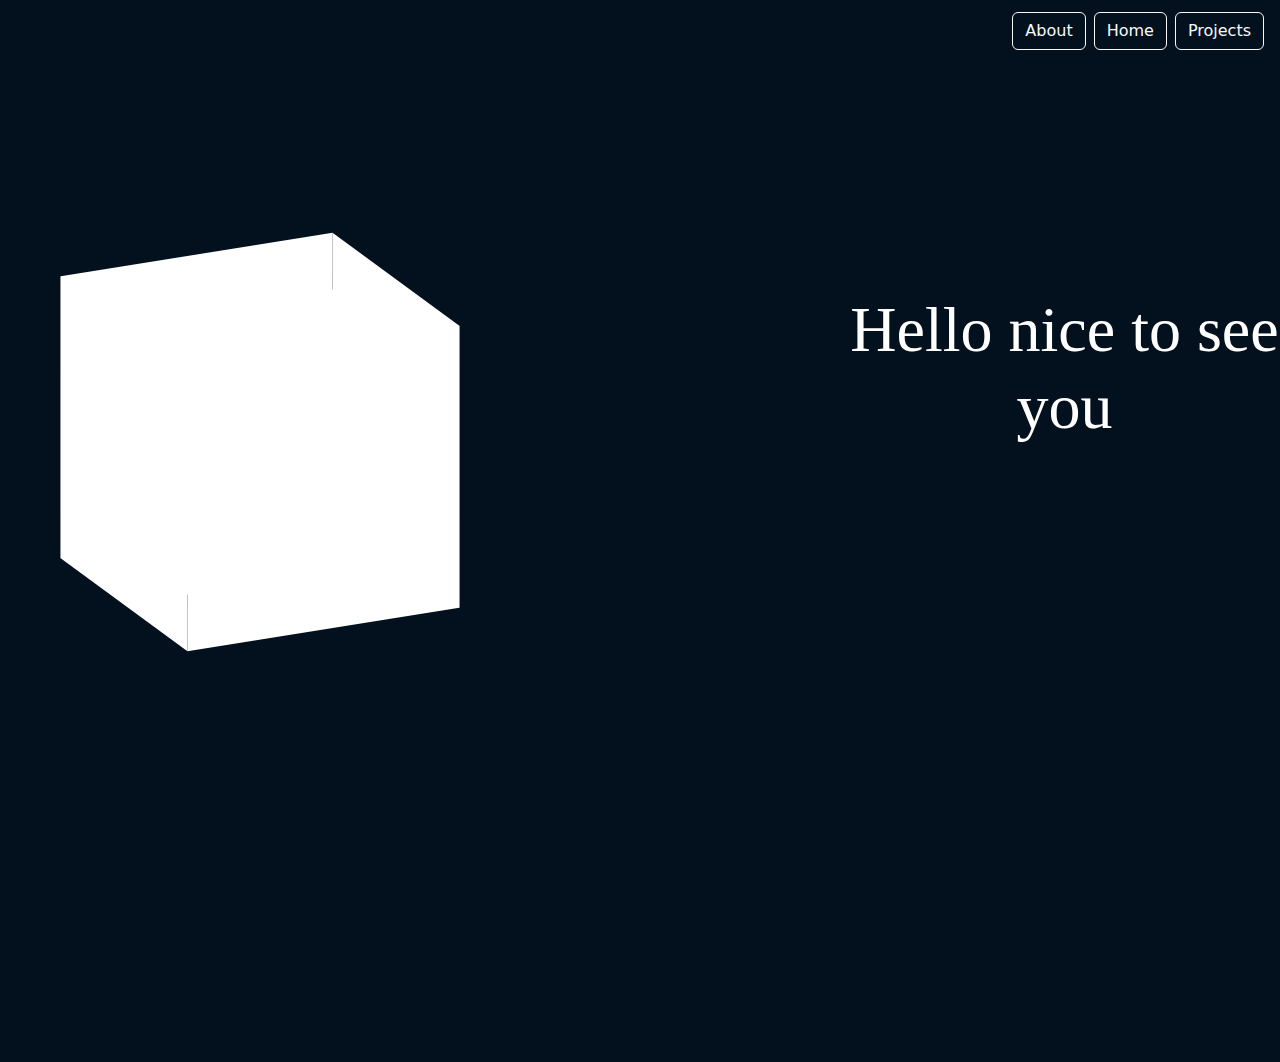
<file: index.html>
<!DOCTYPE html>
<html lang="en">
<head>
  <title>CV</title>
  <meta charset="utf-8">
  <meta name="viewport" content="width=device-width, initial-scale=1">
  <link href="https://cdn.jsdelivr.net/npm/bootstrap@5.2.3/dist/css/bootstrap.min.css" rel="stylesheet">
  <script src="https://cdn.jsdelivr.net/npm/bootstrap@5.2.3/dist/js/bootstrap.bundle.min.js"></script>
  <link rel="stylesheet" href="style.css">
</head>

<body>
<nav class="navbar navbar-expand-sm  navbar-dark ">
  <div class="container-fluid justify-content-sm-end">
  <a href="about.html"> <button type="button" class="btn btn-outline-light m-1">  About </button></a>
    <a href="#"><button type="button" class="btn btn-outline-light m-1 ">  Home   </button></a>
 <a href="projects.html"> <button type="button" class="btn btn-outline-light m-1 ">   Projects </button></a>   

  </div>
</nav>

<div style="height: 1000px; background-color:  rgb(3, 17, 31);">
  <div class="h-50 d-inline-block" style="width: 1688px; background-color: rgb(255, 255, 255)">
    <div class="blok-right">
    <div class="text-item"> <h1>Hello nice to see you<br></h1> </div>
      </div>

    <div class="block-left">
      <div class="cube">
        <div class="div"> 
          <span  style="--we:0;--clr:#ffffff ;"></span>
            <span  style="--we:1;--clr:#ffffff ;"></span>
            <span style="--we:2;--clr:#ffffff ; "></span>
            <span style="--we:3;--clr:#ffffff ;"></span>
            <span class="top" style="--clr:#ffffff ;"></span>
        </div>
      </div>
    
    </div>
</div>  
</div>

</body>
</html>
</file>
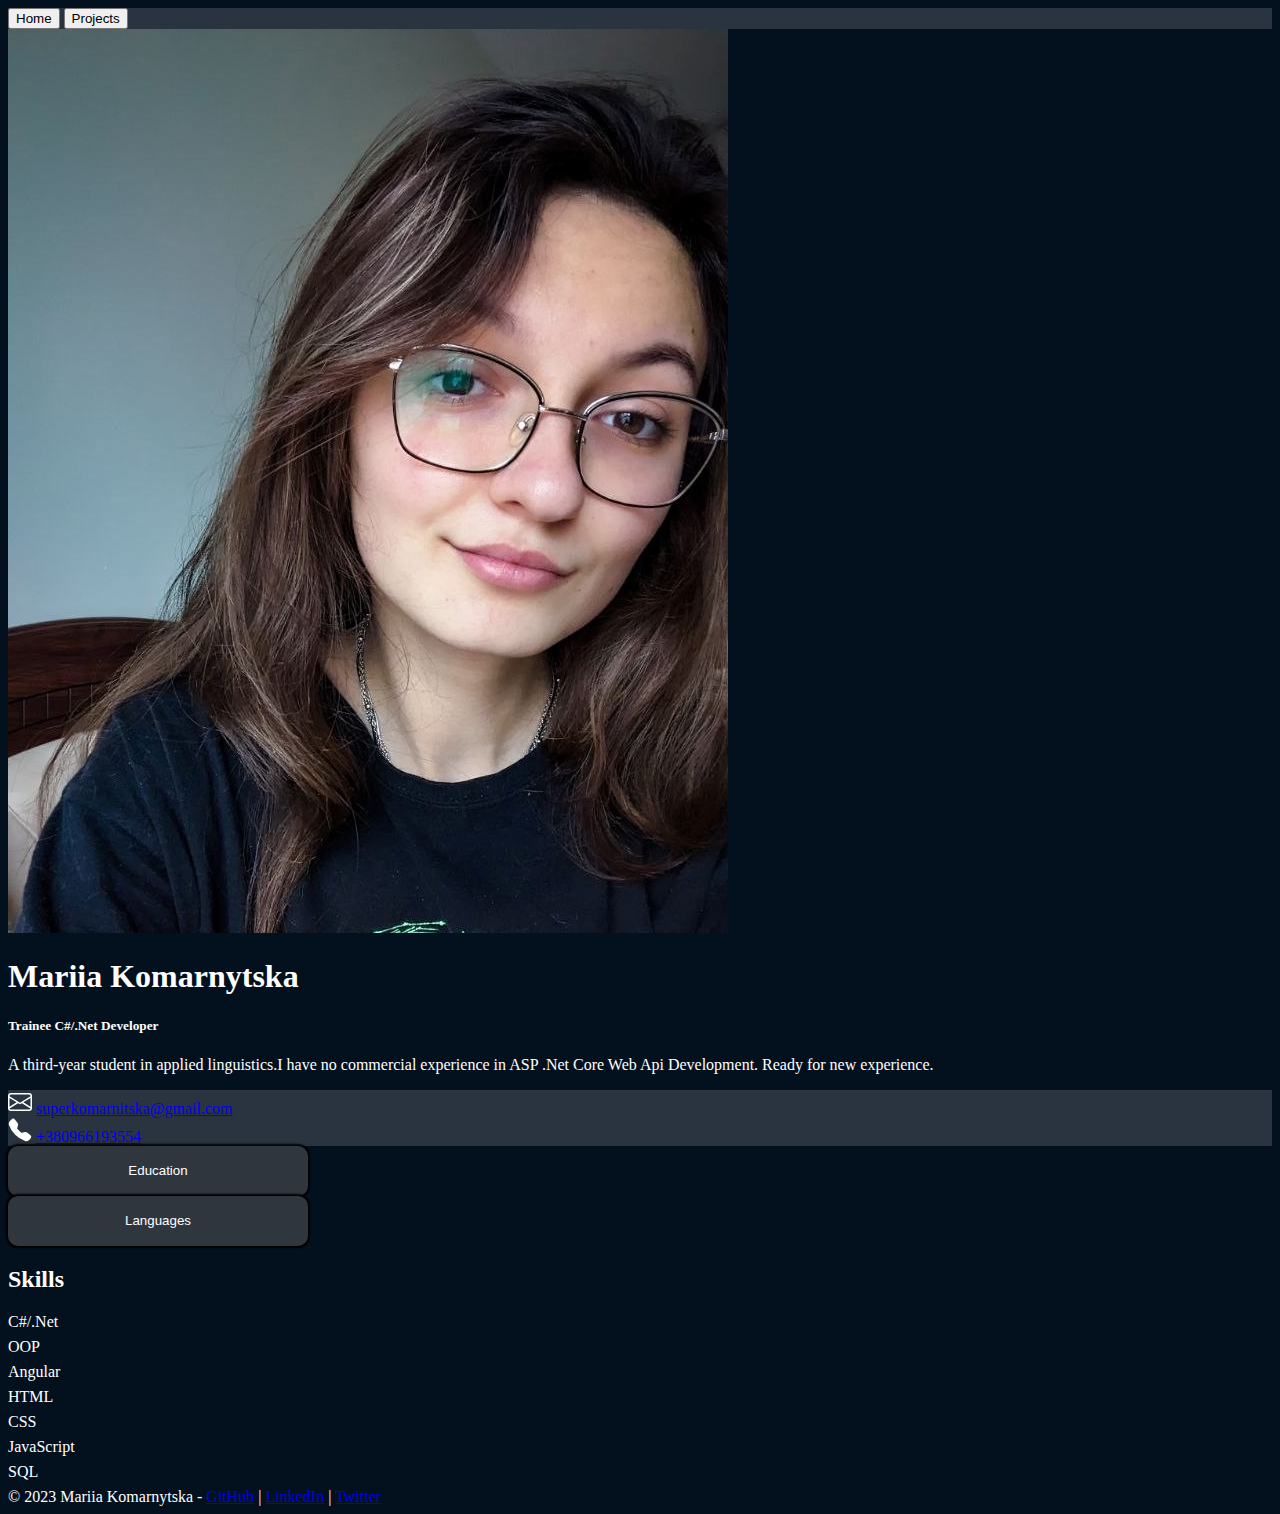
<file: about.html>
<!DOCTYPE html>
<html lang="en">
  <head>
    <meta charset="UTF-8" />
    <meta name="viewport" content="width=device-width, initial-scale=1">
    <title>About </title>   
    <link rel="stylesheet" href="https://stackpath.bootstrapcdn.com/bootstrap/5.0.0-alpha1/css/bootstrap.min.css" integrity="sha384-r4NyP46KrjDleawBgD5tp8Y7UzmLA05oM1iAEQ17CSuDqnUK2+k9luXQOfXJCJ4I" crossorigin="anonymous">
<link rel="stylesheet" href="about.css">  

    <nav class="navbar navbar-expand-sm   ">
    <div class="container-fluid justify-content-sm-end">

      <a href="index.html"><button type="button" class="btn btn-outline-light m-1 ">  Home   </button></a>
      <a href="projects.html"> <button type="button" class="btn btn-outline-light m-1 ">   Projects </button></a>   
  
    </div>
  </nav>
</head>

  <body>
    <header class="bg-muted bg-gradient text-white py-5">
      <div class="container">
        <div class="row">
          <div class="col-md-3 text-left text-md-center mb-3">
            <img class="rounded-0 img-fluid" src="photo.jpg" alt="Profile Photo" />
          </div>
          <div class="col-md-9">
            <h1>Mariia Komarnytska</h1>
            <h5>Trainee C#/.Net Developer</h5>
            <p class="border-top pt-3">A third-year student in applied linguistics.I
                have no commercial experience in ASP .Net
                Core Web Api Development. Ready for new
                experience. </p>
          </div>       
        </div>        
      </div>
    </header>
    <nav class="bg-dark text-white-50 mb-5">
      <div class="container">
          <div class="row p-3">
              <div class="col-md pb-2 pb-md-0">
                  <svg width="1.5em" height="1.5em" viewBox="0 0 16 16" class="bi bi-envelope" fill="currentColor" xmlns="http://www.w3.org/2000/svg">
                  <path fill-rule="evenodd" d="M0 4a2 2 0 0 1 2-2h12a2 2 0 0 1 2 2v8a2 2 0 0 1-2 2H2a2 2 0 0 1-2-2V4zm2-1a1 1 0 0 0-1 1v.217l7 4.2 7-4.2V4a1 1 0 0 0-1-1H2zm13 2.383l-4.758 2.855L15 11.114v-5.73zm-.034 6.878L9.271 8.82 8 9.583 6.728 8.82l-5.694 3.44A1 1 0 0 0 2 13h12a1 1 0 0 0 .966-.739zM1 11.114l4.758-2.876L1 5.383v5.73z"/>
                  </svg>
                <a href="mailto:superkomarnitska@gmail.com" class="text-white ml-2">superkomarnitska@gmail.com</a>
              </div>
                     
              <div class="col-md text-md-right">
                  <svg width="1.5em" height="1.5em" viewBox="0 0 16 16" class="bi bi-telephone-fill" fill="currentColor" xmlns="http://www.w3.org/2000/svg">
                  <path fill-rule="evenodd" d="M2.267.98a1.636 1.636 0 0 1 2.448.152l1.681 2.162c.309.396.418.913.296 1.4l-.513 2.053a.636.636 0 0 0 .167.604L8.65 9.654a.636.636 0 0 0 .604.167l2.052-.513a1.636 1.636 0 0 1 1.401.296l2.162 1.681c.777.604.849 1.753.153 2.448l-.97.97c-.693.693-1.73.998-2.697.658a17.47 17.47 0 0 1-6.571-4.144A17.47 17.47 0 0 1 .639 4.646c-.34-.967-.035-2.004.658-2.698l.97-.969z"/>
                  </svg>
                  <a href="call:+380966193554" class="text-white ml-2">+380966193554</a>
              </div>       
          </div>
      </div>
    </nav>
    <main class="container">
      <div class="row">
        
        <div class="col-md mb-5">
          
          <button type="button"  class= "button1" onclick="document.getElementById('educationInfo').style.display='block'">Education </button>

          <ul id="educationInfo" style="display:none ">
            <li >
              <h6 class="text-primary">Lviv Polytechnic National University Applied linguistics 2020-2024</h6>
            </li>
            <li>
              <h6 class="text-primary">I am taking a c#/.net development course  17.10.2022-20.02.2023</h6>
            </li>
          </ul> 
      
        </div>     
      </div>    
      <div class="row"> 

      </div>
      <div class="row">
        <div class="col-md mb-5">
          <button type="button" class= "button1" onclick="document.getElementById('languageInfo').style.display='block'">Languages </button>
          
            <ul id="languageInfo" style="display:none"> 
              <li> English (intermidiate)</li>
              <li> Ukrainian (native)</li>
              <li> Geman (Grundlagen)</li>  </ul>
            
        </div>
      </div>
        <div class="col-md mb-5">
          <h2 class="mb-5">Skills</h2>      
       
            <div class="progress bg-muted bg-gradient mb-4" style="height:25px;">
                <div class="progress-bar bg-muted bg-gradient text-left pl-2" role="progressbar" style="width: 78%" aria-valuenow="77" aria-valuemin="0" aria-valuemax="100">C#/.Net</div>
              </div>
            <div class="progress mb-4" style="height:25px;">
                <div class="progress-bar bg-primary text-left pl-2" role="progressbar" style="width: 80%" aria-valuenow="80" aria-valuemin="0" aria-valuemax="100">OOP</div>
              </div>  
              <div class="progress mb-4" style="height:25px;">
                <div class="progress-bar bg-primary text-left pl-2" role="progressbar" style="width: 30%" aria-valuenow="78" aria-valuemin="0" aria-valuemax="100">Angular</div>
              </div>   
              <div class="progress mb-4" style="height:25px;">    
            <div class="progress-bar bg-primary text-left pl-2" role="progressbar" style="width: 40%" aria-valuenow="95" aria-valuemin="0" aria-valuemax="100">HTML</div>
          </div>       
          <div class="progress mb-4" style="height:25px;">
            <div class="progress-bar bg-primary text-left pl-2" role="progressbar" style="width: 40%" aria-valuenow="89" aria-valuemin="0" aria-valuemax="100">CSS</div>
          </div> 
          <div class="progress mb-4" style="height:25px;">
            <div class="progress-bar bg-primary text-left pl-2" role="progressbar" style="width: 20%" aria-valuenow="87" aria-valuemin="0" aria-valuemax="100">JavaScript</div>
          </div> 
          <div class="progress mb-4" style="height:25px;">
            <div class="progress-bar bg-primary text-left pl-2" role="progressbar" style="width: 20%" aria-valuenow="87" aria-valuemin="0" aria-valuemax="100">SQL</div>
          </div>       
                     
        </div>
        
    </main>
    <footer class="bg-dark text-white-50 text-center mt-5 p-3">
      &copy; 2023 Mariia Komarnytska - <a href="#" class="text-white-50">GitHub</a> | <a href="#" class="text-white-50">LinkedIn</a> | <a href="#" class="text-white-50">Twitter</a>
    </footer>
    <script src="https://cdn.jsdelivr.net/npm/bootstrap@5.3.0-alpha1/dist/js/bootstrap.bundle.min.js"
    integrity="sha384-w76AqPfDkMBDXo30jS1Sgez6pr3x5MlQ1ZAGC+nuZB+EYdgRZgiwxhTBTkF7CXvN"
    crossorigin="anonymous"></script>
    
  </body>
  
  
</html>
</file>
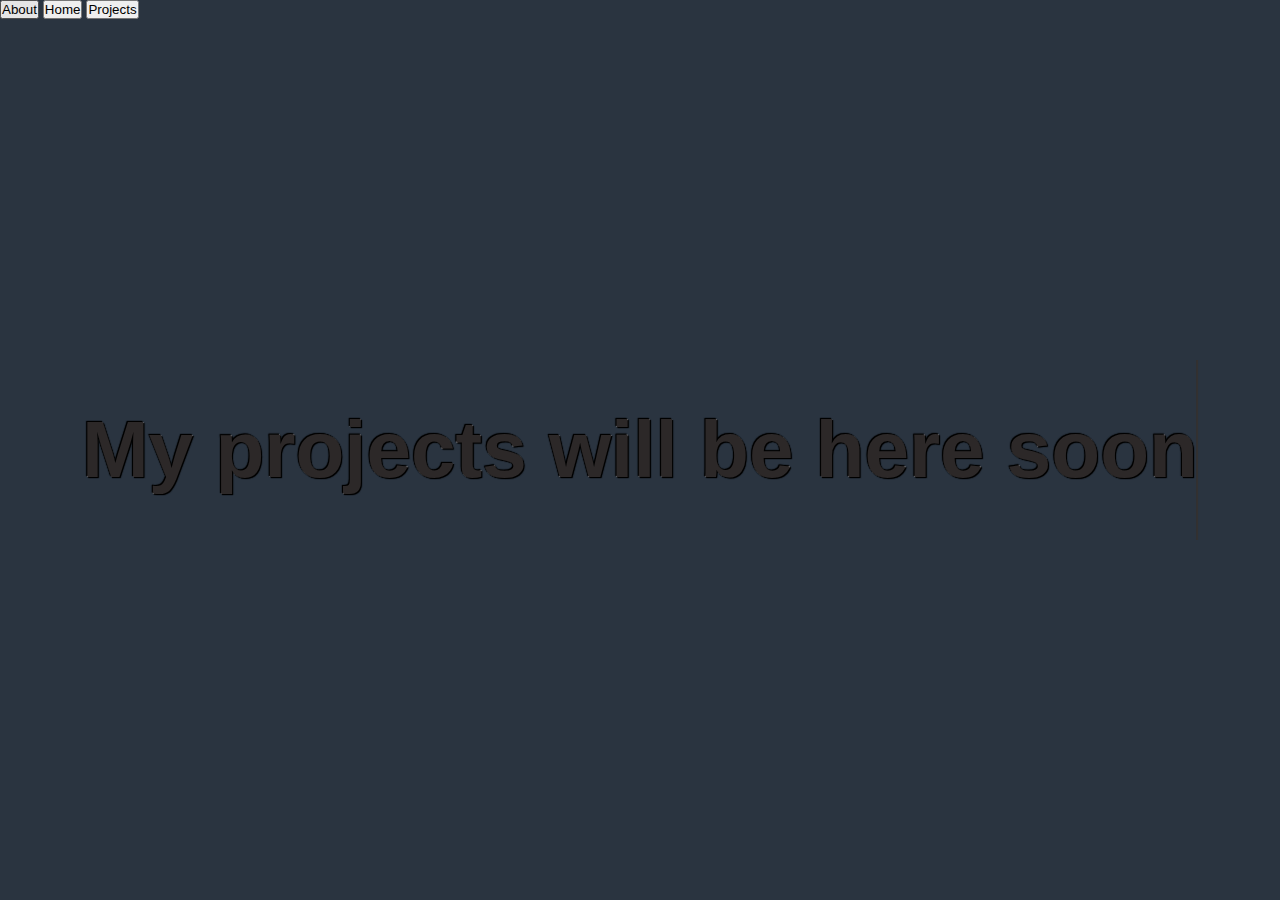
<file: projects.html>
<!DOCTYPE html>
<html lang="en">
<head>
    <meta charset="UTF-8">
    <meta http-equiv="X-UA-Compatible" content="IE=edge">
    <meta name="viewport" content="width=device-width, initial-scale=1.0">
    <link rel="stylesheet" href="https://stackpath.bootstrapcdn.com/bootstrap/5.0.0-alpha1/css/bootstrap.min.css" integrity="sha384-r4NyP46KrjDleawBgD5tp8Y7UzmLA05oM1iAEQ17CSuDqnUK2+k9luXQOfXJCJ4I" crossorigin="anonymous">
    <link rel="stylesheet" href="projects.css">
    <title>Projects</title>
</head>
<body>
    <nav class="navbar navbar-expand-sm  navbar-dark ">
        <div class="container-fluid justify-content-sm-end">
        <a href="about.html"> <button type="button" class="btn btn-outline-light m-1">  About </button></a>
          <a href="index.html"><button type="button" class="btn btn-outline-light m-1 ">  Home   </button></a>
       <a href="projects.html"> <button type="button" class="btn btn-outline-light m-1 ">   Projects </button></a>   
        </div>
      </nav>
    <div id="BrushCursor">
        <div class="container">
          <div class="p p1"> My projects will be here soon</div>
          <div class="p p2"> My projects will be here soon</div>
          <div class="p p3">
             My projects will be here soon
            <div class="cursor"></div>
          </div>
        </div>
      </div>
    </div> 
</body>
</html>
</file>
<file: style.css>
body{ 
    background: rgb(3, 17, 31);
  }

  .navbar{ 
    background: rgb(3, 17, 31);
  }
 
 .blok-right{ 
  width: 844px; 
  height: 500px; 
  margin-left: 50%;
  background: rgb(3, 17, 31);
 }

 .block-left{ 
  width: 844px; 
  height: 500px; 
  margin-bottom: 50%;
  margin-top: -29.6%;
  margin-right: 30%;
  background: rgb(3, 17, 31);
 }

.cube{
  position: absolute;
  height: 300px;
  width: 300px;
  margin-top: 100px; 
  margin-left: 60px;
}

.cube div{
  position: absolute;
  top: 130px;
  left: 50px;
  height: 100%;
  width: 100%;
  transform: rotateX(-20deg) rotateY(25deg);
  transform-style: preserve-3d;
  animation: cube 15s linear infinite;
}
@keyframes cube{
  0%{
transform: rotateX(-20deg) rotateY(360deg);
  }
  100%{
transform: rotateX(-20deg) rotateY(0deg);
  }
}

span{
  position: absolute;
  height: 300px;
  width: 300px;
  background: var(--clr);
  transform: rotateY(calc(90deg * var(--we))) translateZ(150px);
  transform-style: preserve-3d;
  transition: 0.5s;
}

.top{
  transform: rotateX/*  */(90deg) translateZ(150px);
}

.text-item{ 
  position: absolute;
  margin-top: 18%; 
  margin-left:5px;
  color:#ffffff ;
  font-family: 'Times New Roman', Times, serif;
  text-align: center;
  min-height: 9vh;
  cursor: pointer;
}

h1{ 
  font-size: 5vw;
}
.education{ 
  height: 10px;
  background: red;

}
.text-primary{ 
  display: none;
}
</file>
<file: about.css>
body,   header{ 
    background: rgb(3, 17, 31);
    color: #ffffff;
} 

nav{
    background-color: 
    #2a3440;
}
.button1{ 
    background: #2f363e;
    height: 50px; 
    width: 300px;
    color: #ffffff;
    border:none;
    border-radius:10px;
    box-shadow: 0px 0px 2px 2px rgb(0,0,0);
}

.button1:hover{ 
    background-color:#ffffff;
    transition: 0.7s;
}

.button1:focus {
    outline-color: transparent;
    outline-style:solid;
    box-shadow: 0 0 0 4px #ffffff;
}
</file>
<file: projects.css>
* {
    margin: 0;
    padding: 0;
    box-sizing: border-box;
  }
  
  body {
    height: 100vh;
    background: #2a3440;
  }
  
  .container {
    height: 100%;
    width: 100%;
  }
  
  .p {
    position: absolute;
    font-size: 2rem;
    font-family: sans-serif;
    font-weight: bold;
    top: 50%;
    left: 50%;
    transform: translate(-50%, -50%);
    white-space: nowrap;
  }
  
  @media only screen and (min-width: 500px) {
    .p {
      font-size: 3rem;
    }
  }
  
  @media only screen and (min-width: 700px) {
    .p {
      font-size: 5rem;
    }
  }
  
  .p1 {
    text-shadow: 1px 1px 1px black, -1px -1px 1px black;
    color: rgb(248, 248, 248);
  }
  
  .p2 {
    color: rgb(44, 40, 40);
    clip-path: polygon(0 0, 100% 0, 100% 100%, 0% 100%);
    animation: text-animation 3s ease-in-out forwards alternate infinite;
    text-shadow: 1px 1px 1px black, -1px -1px 1px black;
  }
  
  .p3 {
    height: 20%;
    color: transparent;
  }
  
  @keyframes text-animation {
    from {
      clip-path: polygon(0 0, 100% 0, 100% 100%, 0% 100%);
    }
    to {
      clip-path: polygon(0 0, 0% 1%, 0% 100%, 0% 100%);
    }
  }
  
  .cursor {
    position: absolute;
    top: 50%;
    height: 100%;
    width: 100%;
    transform: translate(0, -50%);
    border-right: 2px solid rgb(51, 49, 49);
    animation: cursor-animation 3s ease-in-out forwards alternate infinite;
  }
  
  @keyframes cursor-animation {
    from {
      width: 100%;
    }
    to {
      width: 0;
    }
  }
</file>
